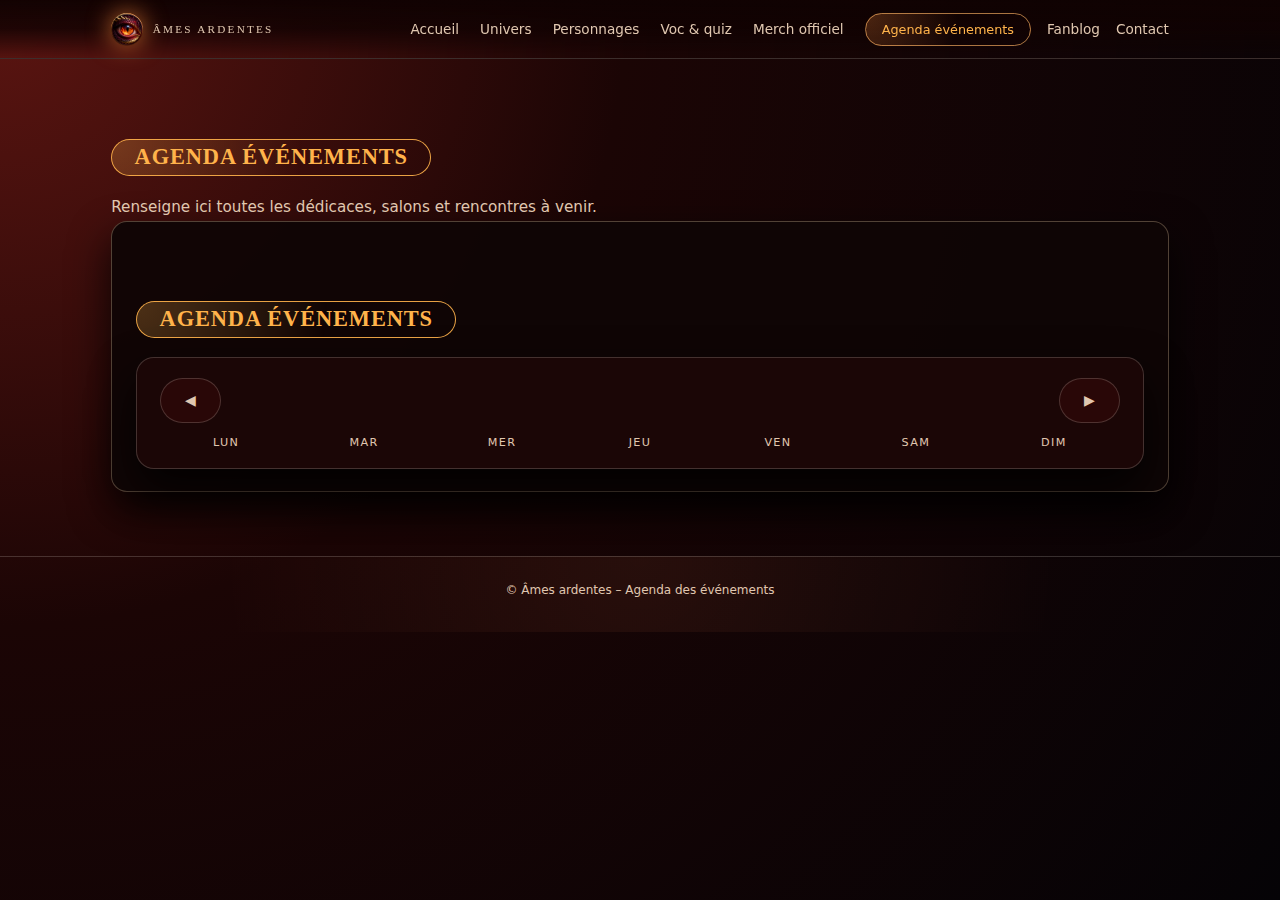
<file: agenda.html>
<!DOCTYPE html>
<!-- saved from url=(0055)agenda.html -->
<html lang="fr"><head><meta http-equiv="Content-Type" content="text/html; charset=UTF-8">
  
  <title>Agenda – Âmes ardentes</title>
  <link rel="stylesheet" href="style.css">
</head>
<body>
  <header>
    <div class="nav">
      <div class="nav-logo" onclick="window.scrollTo({top:0, behavior:&#39;smooth&#39;})">
        <div class="nav-logo-mark"><img src="./nav-logo-mark.png" alt="logo"></div>
        <div class="nav-logo-text">Âmes ardentes </div>
      </div>
      <button class="nav-menu-toggle" type="button" id="menuToggle">Menu</button>
      <nav>
  	<a href="index.html">Accueil</a>
  	<a href="univers.html">Univers</a>
  	<a href="personnages.html">Personnages</a>
  	<a href="voc-quiz.html">Voc &amp; quiz</a>
  	<a href="https://ames-ardentes.myshopify.com/">Merch officiel</a>
  	<a href="agenda.html"class="nav-cta">Agenda événements</a><a href="fanblog.html">Fanblog</a><a href="contact.html">Contact</a>

      </nav>
    </div>
  </header>


<main>
  <section>
    <h2 class="section-title-frame">Agenda événements</h2>
    <p>Renseigne ici toutes les dédicaces, salons et rencontres à venir.</p>

    <div class="panel-merch">
      <section>
  <h2 class="section-title-frame">Agenda événements</h2>
  <div id="calendar" class="calendar">
    <div class="calendar-header">
      <button id="prevMonth" class="btn-ghost">◀</button>
      <div id="calendarMonthYear"></div>
      <button id="nextMonth" class="btn-ghost">▶</button>
    </div>

    <div class="calendar-grid">
      <div class="dow">Lun</div><div class="dow">Mar</div><div class="dow">Mer</div>
      <div class="dow">Jeu</div><div class="dow">Ven</div><div class="dow">Sam</div><div class="dow">Dim</div>
      <!-- les cases jours seront générées en JS -->
    </div>
  </div>

  <!-- Détail événement -->
  <div id="eventDetail" class="event-detail panel-merch" style="margin-top:1.5rem; display:none;">
    <h3 id="eventTitle"></h3>
    <p id="eventMeta"></p>
    <p id="eventDescription"></p>
    <a id="eventGoogleLink" class="btn-primary" target="_blank" rel="noopener">
      Ajouter à Google Agenda
    </a>
  </div>

  <!-- Données événements (tu édites ici) -->
  <ul id="eventsData" style="display:none;">
    <li class="event-item" data-date="2025-12-20" data-time="14:00" data-end="16:00" data-city="Toulouse" data-title="Dédicace librairie Ombres Blanches" data-description="Rencontre, échanges et signatures autour d’Âmes ardentes.">
    </li>

    <li class="event-item" data-date="2026-01-15" data-time="10:00" data-end="18:00" data-city="Paris" data-title="Salon du livre imaginaire" data-description="Présence sur le stand, table ronde et dédicaces.">
    </li>
  </ul>
</section>

      
    </div>
  </section>
</main>

<footer>
  © Âmes ardentes – Agenda des événements
</footer>

<script src="site.js"></script>


</body></html>
</file>
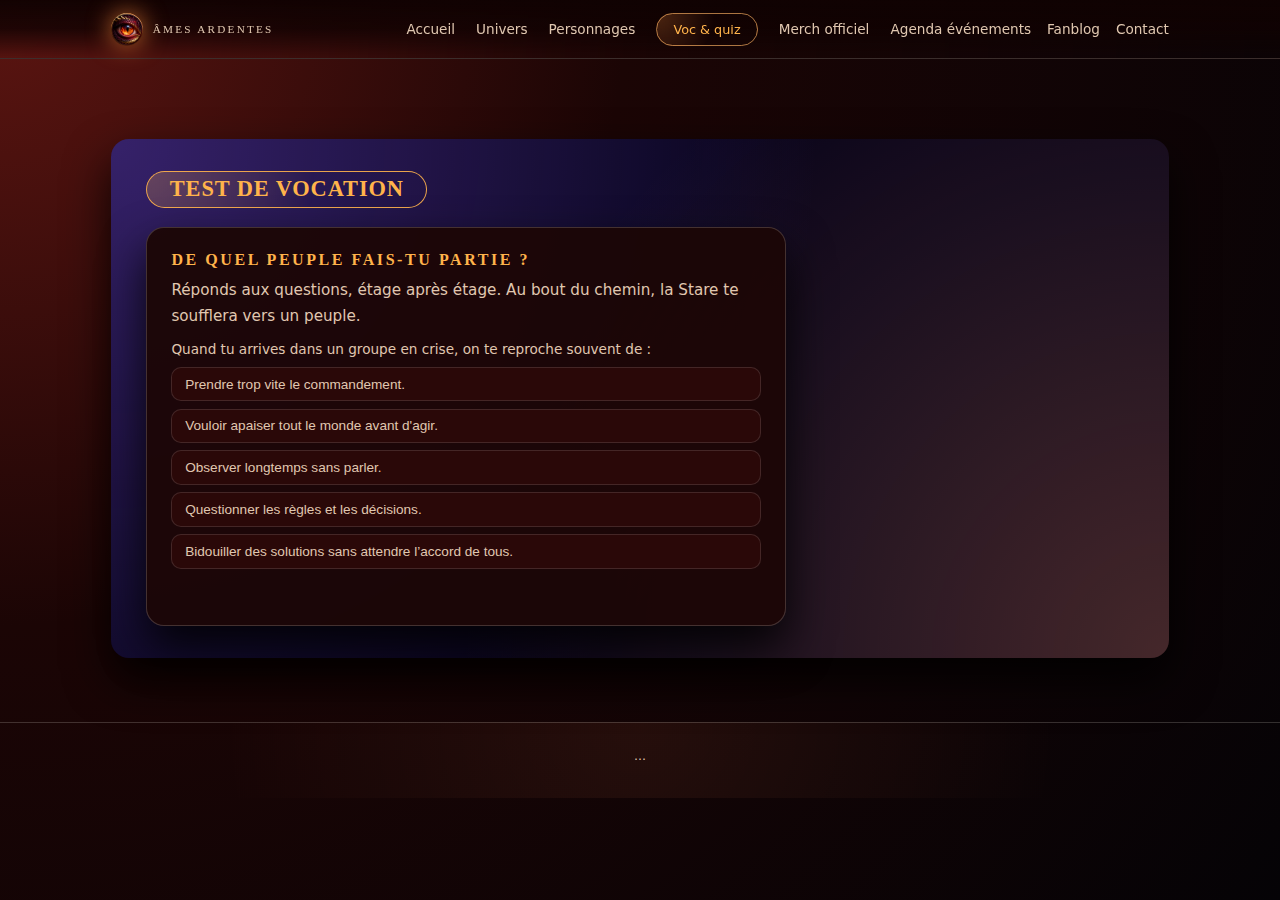
<file: voc-quiz.html>
<!DOCTYPE html>
<!-- saved from url=(0057)voc-quiz.html -->
<html lang="fr"><head><meta http-equiv="Content-Type" content="text/html; charset=UTF-8">
  
  <title>Âmes ardentes – Voc &amp; quiz</title>
  <meta name="viewport" content="width=device-width, initial-scale=1">
  <link rel="stylesheet" href="css2">
  <link rel="stylesheet" href="style.css">
</head>
<body>
  <!-- header commun -->



  
  <title>Âmes ardentes – Univers de la Stare</title>
  <meta name="viewport" content="width=device-width, initial-scale=1">
  <link rel="stylesheet" href="css2">
  <link rel="stylesheet" href="style.css">


   <header>
    <div class="nav">
      <div class="nav-logo" onclick="window.scrollTo({top:0, behavior:&#39;smooth&#39;})">
        <div class="nav-logo-mark"><img src="./nav-logo-mark.png" alt="logo"></div>
        <div class="nav-logo-text">Âmes ardentes </div>
      </div>
      <button class="nav-menu-toggle" type="button" id="menuToggle">Menu</button>
      <nav>
  	<a href="index.html">Accueil</a>
  	<a href="univers.html">Univers</a>
  	<a href="personnages.html">Personnages</a>
  	<a href="voc-quiz.html"class="nav-cta">Voc &amp; quiz</a>
  	<a href="https://ames-ardentes.myshopify.com/">Merch officiel</a>
  	<a href="agenda.html">Agenda événements</a><a href="fanblog.html">Fanblog</a><a href="contact.html">Contact</a>

      </nav>
    </div>
  </header>
  <main>
    <section id="experience" class="theme-mages">
      <h2><span class="section-title-frame">Test de vocation</span></h2>
      <div class="quiz" id="treeQuiz">
        <h3>De quel peuple fais-tu partie ?</h3>
        <p id="quizIntro">
          Réponds aux questions, étage après étage. Au bout du chemin, la Stare te soufflera vers un peuple.
        </p>

        <div class="quiz-question" id="treeQuestion">Quand tu arrives dans un groupe en crise, on te reproche souvent de :</div>
        <div class="quiz-options" id="treeOptions"><button>Prendre trop vite le commandement.</button><button>Vouloir apaiser tout le monde avant d'agir.</button><button>Observer longtemps sans parler.</button><button>Questionner les règles et les décisions.</button><button>Bidouiller des solutions sans attendre l’accord de tous.</button></div>
        <div class="quiz-result" id="treeResult"></div>
      </div>
    </section>
  </main>

  <footer>…</footer>
  <script src="site.js"></script>


</body></html>
</file>
<file: style.css>
/* =============== VARIABLES GLOBALES =============== */
:root {
  --bg: #1b0505;
  --bg-alt: #2a0907;
  --accent: #ffb34b;
  --accent-2: #ff6a3a;
  --text: #fdf7f0;
  --muted: #e0c7b0;
  --border-soft: rgba(253,247,240,0.18);
  --card-bg: rgba(28,6,6,0.96);
  --radius-lg: 18px;
  --shadow: 0 22px 45px rgba(0,0,0,0.85);
  --font-title-script: "Great Vibes", cursive;
  --font-title: "Cormorant Garamond", serif;
  --font-body: "Montserrat", system-ui, -apple-system, BlinkMacSystemFont, "Segoe UI", sans-serif;
}

/* ensuite seulement */
.personnages-grid {
  margin-top: 1.5rem;
}


/* Carte flip 3D */
.flip-card {
  perspective: 1200px;
}

.flip-inner {
  position: relative;
  width: 100%;
  padding-top: 135%; /* ratio vertical */
  transform-style: preserve-3d;
  transition: transform 0.5s ease;
  cursor: pointer;
}

.flip-card.flipped .flip-inner {
  transform: rotateY(180deg);
}

.flip-front,
.flip-back {
  position: absolute;
  inset: 0;
  backface-visibility: hidden;
  border-radius: 16px;
  overflow: hidden;
  box-shadow: 0 16px 34px rgba(0,0,0,0.7);
}

.flip-front img {
  width: 100%;
  height: 100%;
  object-fit: cover;
}

.flip-name {
  position: absolute;
  bottom: 0;
  left: 0;
  right: 0;
  padding: 0.4rem 0.7rem;
  background: linear-gradient(to top, rgba(0,0,0,0.75), transparent);
  font-family: var(--font-title);
  letter-spacing: 0.16em;
  text-transform: uppercase;
  font-size: 0.8rem;
}

.flip-back {
  background: radial-gradient(circle at 0 0, rgba(255,160,90,0.2), transparent 60%), #1a0508;
  transform: rotateY(180deg);
  padding: 1rem 1.1rem;
  display: flex;
  flex-direction: column;
  justify-content: center;
}

.flip-back h3 {
  font-size: 1rem;
  margin-bottom: 0.5rem;
  color: var(--accent);
  text-transform: uppercase;
  letter-spacing: 0.12em;
}
/* ====== CALENDRIER MENSUEL ====== */
.calendar {
  background: var(--card-bg);
  border-radius: var(--radius-lg);
  border: 1px solid var(--border-soft);
  box-shadow: var(--shadow);
  padding: 1.2rem 1.4rem;
}

.calendar-header {
  display: flex;
  align-items: center;
  justify-content: space-between;
  margin-bottom: 0.8rem;
}

#calendarMonthYear {
  font-family: var(--font-title);
  letter-spacing: 0.12em;
  text-transform: uppercase;
  color: var(--accent);
}

.calendar-grid {
  display: grid;
  grid-template-columns: repeat(7, 1fr);
  gap: 0.3rem;
}

.calendar-grid .dow {
  font-size: 0.7rem;
  text-transform: uppercase;
  letter-spacing: 0.12em;
  color: var(--muted);
  text-align: center;
}

.calendar-day {
  min-height: 80px;
  background: rgba(20,5,5,0.9);
  border-radius: 10px;
  border: 1px solid rgba(255,255,255,0.06);
  padding: 0.3rem;
  position: relative;
  overflow: hidden;
}

.calendar-day-number {
  font-size: 0.8rem;
  color: var(--muted);
}

/* “Post-it crayon” pour les événements */
.calendar-event {
  margin-top: 0.25rem;
  padding: 0.2rem 0.4rem;
  background: #fff9d9;
  border-radius: 6px;
  border: 1px solid #e3cf8b;
  box-shadow: 0 4px 8px rgba(0,0,0,0.4);
  font-family: "Caveat", "Comic Neue", system-ui;
  font-size: 0.8rem;
  color: #3e2a12;
  cursor: pointer;
  transform: rotate(-1.5deg);
  position: relative;
}

.calendar-event::before {
  content: "";
  position: absolute;
  top: -6px;
  left: 50%;
  transform: translateX(-50%);
  width: 18px;
  height: 18px;
  border-radius: 50%;
  background: radial-gradient(circle, #f5f5f5 0, #d3d3d3 60%, #999 100%);
  box-shadow: 0 2px 4px rgba(0,0,0,0.4);
}

/* Détail événement */
.event-detail h3 {
  margin-bottom: 0.4rem;
}

.event-detail p {
  margin-bottom: 0.3rem;
}

/* =============== RESET & BASE =============== */

* {
  box-sizing: border-box;
  margin: 0;
  padding: 0;
}

html, body {
  min-height: 100%;
}

body {
  font-family: var(--font-body);
  background:
    radial-gradient(circle at top left, #5c1511 0, #1b0505 40%, #050306 100%);
  color: var(--text);
  overflow-x: hidden;
}

a {
  color: inherit;
}

img {
  max-width: 100%;
  display: block;
}

/* =============== HEADER & NAV =============== */

header {
  position: sticky;
  top: 0;
  z-index: 20;
  backdrop-filter: blur(14px);
  background: linear-gradient(to bottom, rgba(16,2,2,0.96), rgba(16,2,2,0.8), transparent);
  border-bottom: 1px solid var(--border-soft);
}

.nav {
  max-width: 1160px;
  margin: 0 auto;
  padding: 0.8rem 4vw;
  display: flex;
  align-items: center;
  justify-content: space-between;
  gap: 1rem;
}

.nav-logo {
  display: flex;
  align-items: center;
  gap: 0.6rem;
  cursor: pointer;
}

.nav-logo-mark {
  width: 32px;
  height: 32px;
  border-radius: 999px;
  background: radial-gradient(circle at 30% 20%, #ffe5a7, #ff8633 40%, #5b0d18 100%);
  box-shadow: 0 0 25px rgba(255,140,60,0.75);
}

.nav-logo-text {
  text-transform: uppercase;
  letter-spacing: 0.2em;
  font-size: 0.7rem;
  color: var(--muted);
  font-family: var(--font-title);
}

nav a {
  color: var(--muted);
  text-decoration: none;
  font-size: 0.85rem;
  margin-left: 1rem;
  position: relative;
}

nav a::after {
  content: "";
  position: absolute;
  left: 0;
  bottom: -0.15rem;
  width: 0;
  height: 2px;
  background: linear-gradient(90deg, var(--accent-2), var(--accent));
  transition: width 0.18s ease-out;
}

nav a:hover {
  color: var(--text);
}

nav a:hover::after {
  width: 100%;
}

.nav-cta {
  padding: 0.5rem 1rem;
  border-radius: 999px;
  border: 1px solid rgba(255,180,100,0.65);
  background: radial-gradient(circle at top left, rgba(255,140,60,0.25), transparent 55%);
  color: var(--accent);
  font-size: 0.8rem;
  text-decoration: none;
  margin-left: 1rem;
  white-space: nowrap;
}

.nav-cta:hover {
  background: radial-gradient(circle at top left, rgba(255,140,60,0.4), transparent 60%);
  color: var(--text);
}

.nav-menu-toggle {
  display: none;
  border: 1px solid var(--border-soft);
  padding: 0.35rem 0.65rem;
  border-radius: 999px;
  font-size: 0.8rem;
  color: var(--muted);
  background: rgba(16,2,2,0.95);
  cursor: pointer;
}

/* =============== LAYOUT & TYPO =============== */

main {
  max-width: 1160px;
  margin: 0 auto;
  padding: 1.5rem 4vw 4rem;
}

section {
  margin-top: 3.5rem;
}

h1, h2, h3 {
  font-family: var(--font-title);
  letter-spacing: 0.04em;
}

h2 {
  font-size: 1.4rem;
  margin-bottom: 1.2rem;
  text-transform: uppercase;
  color: var(--accent);
}

p {
  color: var(--muted);
  font-size: 0.95rem;
  line-height: 1.7;
}

.section-title-frame {
  display: inline-block;
  padding: 0.3rem 1.4rem;
  border-radius: 999px;
  border: 1px solid rgba(255,179,75,0.9);
  background: radial-gradient(circle at 0 0, rgba(255,179,75,0.25), transparent 60%);
}

/* =============== HERO =============== */

#hero {
  display: grid;
  grid-template-columns: minmax(0, 1.7fr) minmax(0, 1.2fr);
  gap: 2.5rem;
  align-items: center;
  margin-top: 1.5rem;
}

.hero-kicker {
  text-transform: uppercase;
  letter-spacing: 0.25em;
  font-size: 0.7rem;
  color: var(--muted);
  margin-bottom: 0.8rem;
}

.hero-title {
  line-height: 1.1;
  margin-bottom: 0.75rem;
}

.logo-script {
  font-family: var(--font-title-script);
  font-size: clamp(2.6rem, 5vw, 3.4rem);
  letter-spacing: 0.06em;
}

.logo-sub {
  font-family: var(--font-title);
  font-size: clamp(1.1rem, 2vw, 1.4rem);
  text-transform: uppercase;
  letter-spacing: 0.18em;
  color: var(--accent);
}

.hero-subtitle {
  font-size: 0.95rem;
  color: var(--muted);
  max-width: 34rem;
  margin-bottom: 1.5rem;
}

.hero-ctas {
  display: flex;
  flex-wrap: wrap;
  gap: 0.8rem;
  align-items: center;
  margin-bottom: 1.2rem;
}

.btn-primary,
.btn-ghost {
  display: inline-flex;
  align-items: center;
  justify-content: center;
  padding: 0.85rem 1.5rem;
  border-radius: 999px;
  font-size: 0.85rem;
  text-decoration: none;
  border: 1px solid transparent;
  cursor: pointer;
  transition: transform 0.15s ease, box-shadow 0.15s ease, filter 0.15s ease;
}

.btn-primary {
  background: linear-gradient(135deg, #ff7a34, #ffcf6a);
  color: #1b0903;
  box-shadow: 0 0 18px rgba(255,120,60,0.7);
  font-weight: 600;
}

.btn-primary:hover {
  filter: brightness(1.05);
  transform: translateY(-1px);
}

.btn-ghost {
  border-color: var(--border-soft);
  color: var(--muted);
  background: rgba(43,8,8,0.9);
}

.btn-ghost:hover {
  border-color: rgba(255,190,120,0.6);
  color: var(--text);
}

.hero-meta {
  display: flex;
  flex-wrap: wrap;
  gap: 1.5rem;
  font-size: 0.8rem;
  color: var(--muted);
}

.hero-meta .label {
  text-transform: uppercase;
  letter-spacing: 0.15em;
  font-size: 0.7rem;
  color: #f0b88b;
  display: block;
  margin-bottom: 0.2rem;
}

/* couverture */

.hero-cover-wrapper {
  position: relative;
  display: flex;
  align-items: center;
  justify-content: center;
}

.hero-orb {
  position: absolute;
  width: 260px;
  height: 260px;
  border-radius: 999px;
  background:
    radial-gradient(circle at 20% 0, rgba(255,255,255,0.35), transparent 40%),
    radial-gradient(circle at 80% 100%, rgba(255,90,60,0.5), transparent 55%),
    radial-gradient(circle at 50% 50%, rgba(130,34,10,0.6), transparent 60%);
  filter: blur(0.2px);
  opacity: 0.9;
}

.hero-cover {
  position: relative;
  width: 210px;
  height: 320px;
  border-radius: 18px;
  background: #000;
  box-shadow: var(--shadow);
  overflow: hidden;
  border: 1px solid rgba(255,255,255,0.16);
}

.hero-cover-inner {
  position: absolute;
  inset: 10px;
  border-radius: 12px;
  overflow: hidden;
  background: #000;
}

.hero-cover-inner img {
  width: 100%;
  height: 100%;
  object-fit: cover;
}

.hero-chip {
  position: absolute;
  top: 0.9rem;
  left: 50%;
  transform: translateX(-50%);
  padding: 0.25rem 0.9rem;
  border-radius: 999px;
  background: rgba(10,12,26,0.85);
  border: 1px solid rgba(255,220,170,0.5);
  font-size: 0.65rem;
  text-transform: uppercase;
  letter-spacing: 0.14em;
  color: #f8e0bf;
}

/* =============== THEMES PEUPLES / SECTIONS =============== */

.theme-elfes {
  background:
    radial-gradient(circle at 10% 0, rgba(255,110,60,0.25), transparent 60%),
    #190407;
  border-radius: 18px;
  padding: 2rem 2.2rem;
  box-shadow: var(--shadow);
}

.theme-fees {
  background-image: url("parchemin-clair.jpg");
  background-size: cover;
  background-position: center;
  border-radius: 18px;
  padding: 2rem 2.2rem;
  border: 1px solid rgba(120,80,40,0.7);
  box-shadow: 0 18px 40px rgba(0,0,0,0.4);
}

.theme-fees h2,
.theme-fees h3 {
  color: #6d3c28;
}

.theme-fees p,
.theme-fees li {
  color: #5b3b2b;
}

.theme-mages {
  background:
    radial-gradient(circle at 0 0, rgba(140,90,255,0.35), transparent 60%),
    radial-gradient(circle at 100% 100%, rgba(255,150,90,0.25), transparent 60%),
    #07031a;
  border-radius: 18px;
  padding: 2rem 2.2rem;
  box-shadow: var(--shadow);
}

.theme-humains {
  background-image: url("bois-fonce.jpg");
  background-size: cover;
  background-position: center;
  border-radius: 18px;
  padding: 2rem 2.2rem;
  box-shadow: 0 22px 48px rgba(0,0,0,0.7);
}

.theme-humains h2 {
  text-shadow: 0 0 14px rgba(0,0,0,0.6);
}

/* =============== TABS =============== */

.tabs {
  display: flex;
  flex-wrap: wrap;
  gap: 0.4rem;
  margin: 1.2rem 0;
}

.tab-btn {
  padding: 0.4rem 0.9rem;
  border-radius: 999px;
  background: rgba(40,20,10,0.85);
  border: 1px solid rgba(120,80,40,0.7);
  font-size: 0.8rem;
  color: #f2dec4;
  cursor: pointer;
}

.tab-btn.active {
  background: radial-gradient(circle at 0 0, rgba(255,170,90,0.45), transparent 70%);
  border-color: rgba(255,210,150,0.9);
  color: #fff5e4;
}

.tab-panel {
  display: none;
  margin-top: 0.4rem;
}

.tab-panel.active {
  display: block;
}

/* panneaux merch plus sombres */
.panel-merch {
  background: rgba(15,5,5,0.95);
  border-radius: 16px;
  border: 1px solid rgba(240,210,170,0.3);
  box-shadow: 0 18px 40px rgba(0,0,0,0.85);
  padding: 1.4rem 1.5rem;
}

/* =============== GRID & CARDS =============== */

.grid-3 {
  display: grid;
  grid-template-columns: repeat(3, minmax(0,1fr));
  gap: 1.3rem;
}

.card {
  background: var(--card-bg);
  border-radius: var(--radius-lg);
  border: 1px solid var(--border-soft);
  padding: 1.1rem 1.2rem;
  box-shadow: 0 16px 34px rgba(0,0,0,0.65);
  position: relative;
  overflow: hidden;
}

.card::before {
  content: "";
  position: absolute;
  inset: 0;
  background: radial-gradient(circle at 0 0, rgba(255,160,90,0.12), transparent 60%);
  opacity: 0.9;
  pointer-events: none;
}

.card h3 {
  font-size: 0.95rem;
  margin-bottom: 0.45rem;
  color: var(--accent);
  text-transform: uppercase;
  letter-spacing: 0.15em;
}

.card p {
  font-size: 0.9rem;
}

/* animation tilt au survol */
.card-tilt {
  transition: transform 0.18s ease, box-shadow 0.18s ease;
}

.card-tilt:hover {
  transform: translateY(-4px) rotate3d(1, 0, 0, 4deg);
  box-shadow: 0 24px 50px rgba(0,0,0,0.95), 0 0 22px rgba(255,120,60,0.4);
}

.pill {
  display: inline-block;
  padding: 0.15rem 0.55rem;
  border-radius: 999px;
  border: 1px solid rgba(255,255,255,0.15);
  font-size: 0.7rem;
  text-transform: uppercase;
  letter-spacing: 0.1em;
  color: var(--muted);
  margin-bottom: 0.5rem;
}

/* images merch */
.panel-merch img {
  border-radius: 12px;
  margin-top: 0.6rem;
  box-shadow: 0 10px 26px rgba(0,0,0,0.6);
}

/* =============== QUIZ =============== */

.quiz {
  background: var(--card-bg);
  border-radius: var(--radius-lg);
  border: 1px solid var(--border-soft);
  padding: 1.4rem 1.5rem;
  max-width: 640px;
  box-shadow: var(--shadow);
}

.quiz h3 {
  margin-bottom: 0.6rem;
  font-size: 1rem;
  color: var(--accent);
  text-transform: uppercase;
  letter-spacing: 0.16em;
}

.quiz-question {
  margin-top: 0.7rem;
  font-size: 0.85rem;
  color: var(--muted);
}

.quiz-options {
  margin-top: 0.6rem;
  display: grid;
  gap: 0.45rem;
}

.quiz-options button {
  text-align: left;
  padding: 0.55rem 0.8rem;
  border-radius: 10px;
  border: 1px solid rgba(255,255,255,0.12);
  background: rgba(43,8,8,0.95);
  color: var(--muted);
  font-size: 0.85rem;
  cursor: pointer;
}

.quiz-options button:hover {
  border-color: rgba(255,180,110,0.7);
  color: var(--text);
}

.quiz-result {
  margin-top: 0.9rem;
  font-size: 0.9rem;
  color: var(--text);
  min-height: 1.4em;
}

/* =============== CONTACT & FOOTER =============== */

.contact-list {
  margin-top: 0.7rem;
  margin-left: 1.1rem;
  font-size: 0.9rem;
  color: var(--muted);
}

.contact-list a {
  color: var(--accent);
  text-decoration: none;
}

footer {
  border-top: 1px solid var(--border-soft);
  padding: 1.6rem 4vw 2.2rem;
  text-align: center;
  font-size: 0.75rem;
  color: var(--muted);
  background: radial-gradient(circle at top, rgba(255,130,80,0.08), transparent 65%);
}

/* =============== RESPONSIVE =============== */

@media (max-width: 880px) {
  #hero {
    grid-template-columns: 1fr;
  }

  .hero-cover-wrapper {
    order: -1;
    margin-bottom: 0.5rem;
  }

  .nav-menu-toggle {
    display: inline-flex;
  }

  nav {
    display: none;
    flex-direction: column;
    align-items: flex-start;
    margin-top: 0.6rem;
    width: 100%;
  }

  nav.open {
    display: flex;
  }

  nav a,
  .nav-cta {
    margin: 0.2rem 0 0;
  }

  .grid-3 {
    grid-template-columns: 1fr;
  }

  .theme-elfes,
  .theme-fees,
  .theme-mages,
  .theme-humains {
    padding: 1.4rem 1.5rem;
  }
}

@media (max-width: 520px) {
  main {
    padding-top: 1.1rem;
  }

  section {
    margin-top: 2.6rem;
  }
}
</file>
